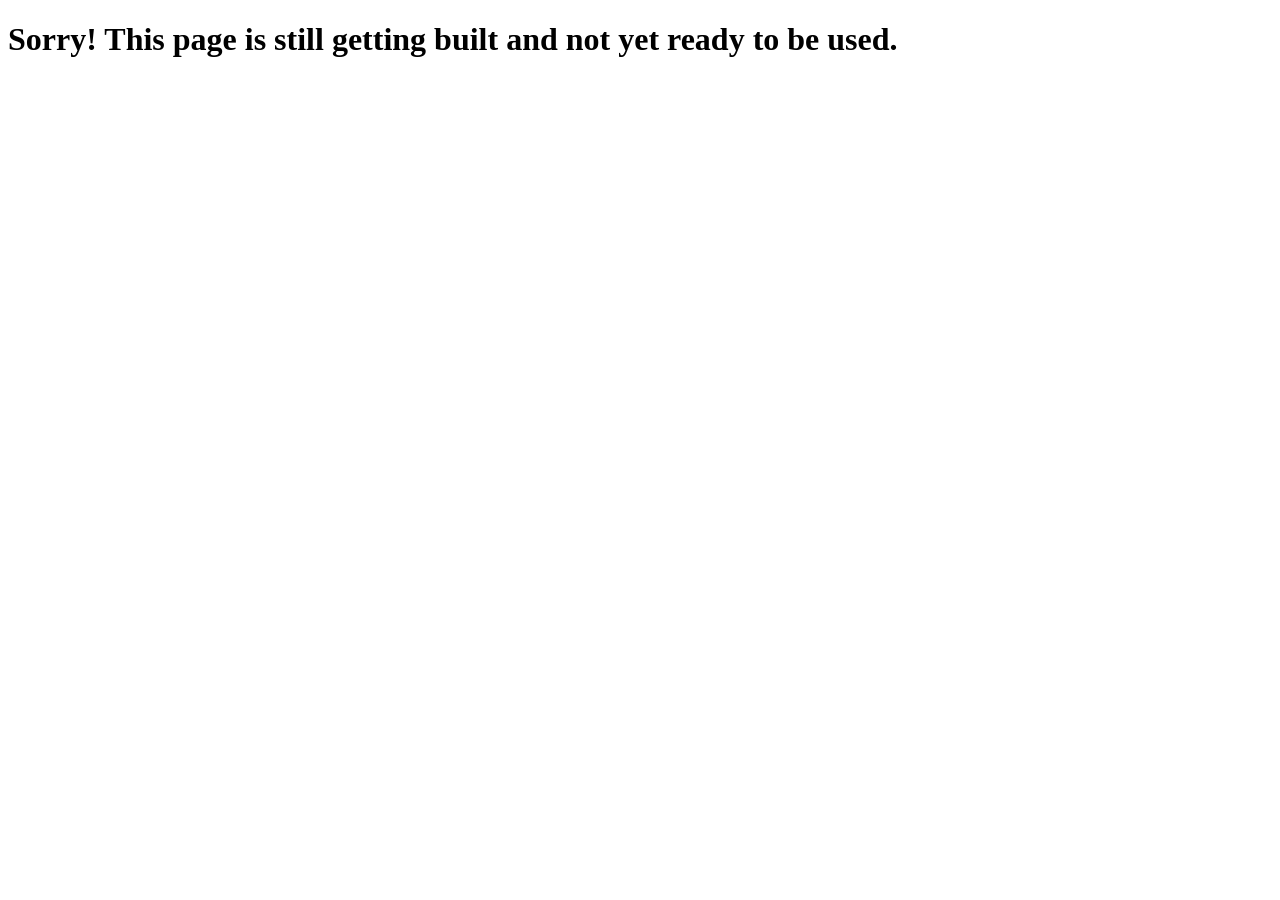
<file: Page2.html>
<!DOCTYPE html>
<html lang="en">
<head>
    <meta charset="UTF-8">
    <meta name="viewport" content="width=device-width, initial-scale=1.0">
    <title>Currently Unavailable</title>
</head>
<body>
    <h1>Sorry! This page is still getting built and not yet ready to be used.</h1>
</body>
</html>
</file>
